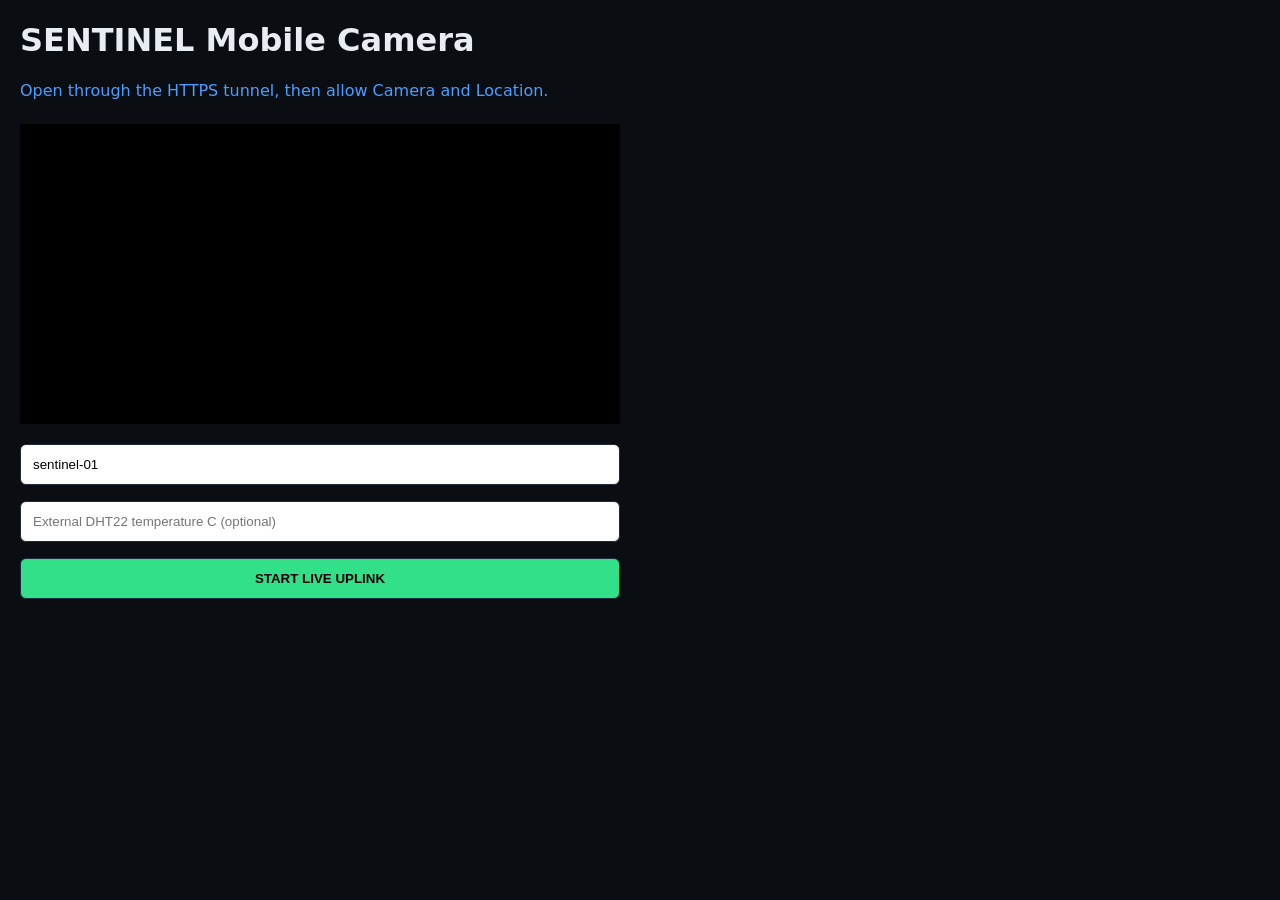
<file: mobile.html>
<!doctype html><html><head><meta charset="utf-8"><meta name="viewport" content="width=device-width,initial-scale=1"><title>SENTINEL Mobile Uplink</title><style>body{font:16px system-ui;background:#0a0e13;color:#e7edf3;margin:20px;max-width:600px}video,input,button{box-sizing:border-box;width:100%;margin:8px 0}video{background:#000}input,button{padding:12px;border-radius:6px;border:1px solid #1f2b38}button{background:#33e08a;font-weight:700}#status{color:#4a9eff}</style></head><body><h1>SENTINEL Mobile Camera</h1><p id="status">Open through the HTTPS tunnel, then allow Camera and Location.</p><video id="camera" autoplay muted playsinline></video><input id="robot" value="sentinel-01" aria-label="Robot ID"><input id="temp" type="number" placeholder="External DHT22 temperature C (optional)"><button id="start">START LIVE UPLINK</button><script>const video=document.querySelector('#camera'),status=document.querySelector('#status');let position={},timer,battery=null,busy=false;async function getBattery(){if(navigator.getBattery){try{battery=(await navigator.getBattery()).level*100}catch{}}}async function shot(){let c=document.createElement('canvas');c.width=video.videoWidth;c.height=video.videoHeight;c.getContext('2d').drawImage(video,0,0);return new Promise(done=>c.toBlob(done,'image/jpeg',.7))}async function send(){if(busy||!video.videoWidth)return;busy=true;let temp=document.querySelector('#temp').value,form=new FormData();form.append('meta',JSON.stringify({robot_id:document.querySelector('#robot').value,latitude:position.latitude,longitude:position.longitude,battery_pct:battery,temperature_c:temp===''?null:+temp,transcript:''}));form.append('image',await shot(),'phone-camera.jpg');try{let r=await fetch('/api/observe',{method:'POST',body:form}),e=await r.json();if(!r.ok)throw new Error(e.detail||'upload failed');status.textContent=`LIVE • ${e.priority} • Critical score ${e.critical_score}%`;}catch(e){status.textContent='Upload error: '+e.message}finally{busy=false}}document.querySelector('#start').onclick=async()=>{try{if(!navigator.mediaDevices?.getUserMedia)throw new Error('Use the HTTPS trycloudflare.com/mobile URL');video.srcObject=await navigator.mediaDevices.getUserMedia({video:{facingMode:{ideal:'environment'}},audio:false});await getBattery();navigator.geolocation.watchPosition(x=>position=x.coords,()=>status.textContent='Camera on, but GPS was denied/unavailable',{enableHighAccuracy:true});clearInterval(timer);timer=setInterval(send,700);send();status.textContent='Live uplink is running';}catch(e){status.textContent='Permission error: '+e.message}};</script></body></html>
</file>
